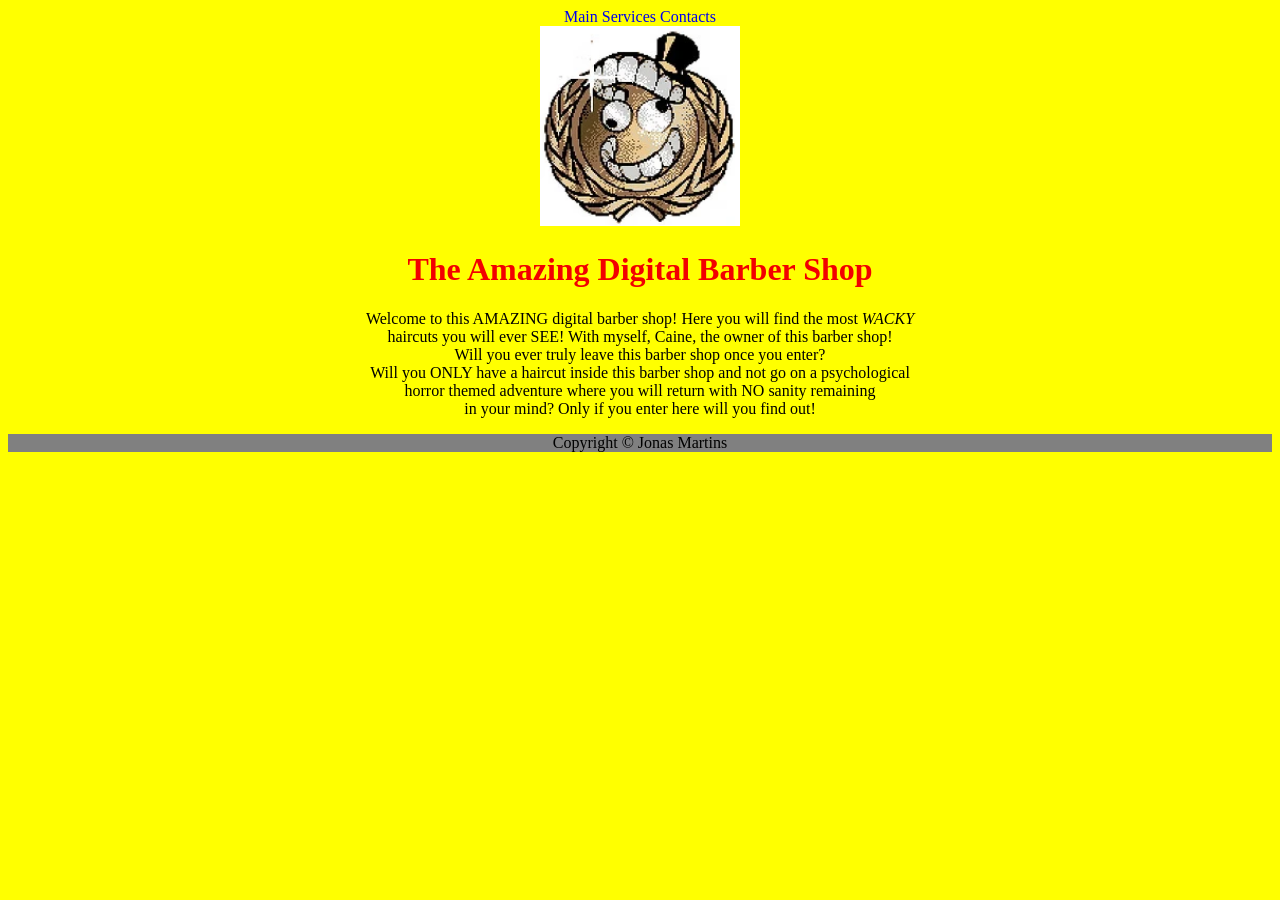
<file: index.html>
<!DOCTYPE html>
<html lang="en">
<head>
    <meta charset="UTF-8">
    <meta name="viewport" content="width=device-width, initial-scale=1.0">
    <title>The Amazing Digital Barber Shop</title>
    <link rel="stylesheet" href="style.css">
</head>
<body>

    <div class="menu">
        <a href="index.html">Main</a> <a href="services.html">Services</a> <a href="contacts.html">Contacts</a>
    </div>

    <div class="main_text">   
        <img src="Caine_CR_nominees.webp">
        <h1>The Amazing Digital Barber Shop</h1>
        <p>Welcome to this AMAZING digital barber shop! Here you will find the most <i>WACKY</i> <br>haircuts you will ever SEE! With myself, Caine, the owner of this barber shop! <br>Will you ever truly leave this barber shop once you enter? <br> Will you ONLY have a haircut inside this barber shop and not go on a psychological <br> horror themed adventure where you will return with NO sanity remaining <br>in your mind? Only if you enter here will you find out!</p>
    </div>

    <footer>
        Copyright © Jonas Martins
    </footer>

</body>
</html>
</file>
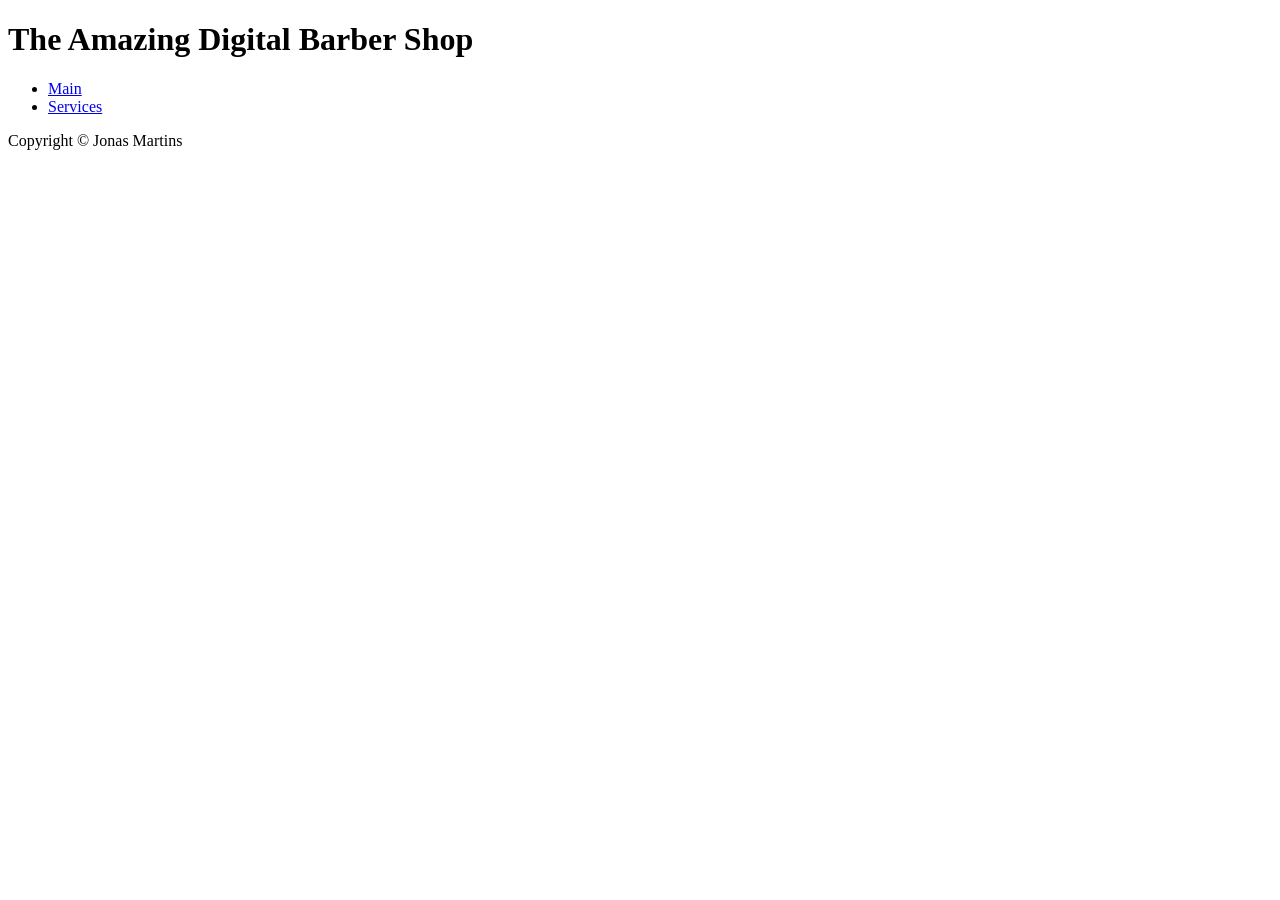
<file: contacts.html>
<!DOCTYPE html>
<html lang="en">
<head>
    <meta charset="UTF-8">
    <meta name="viewport" content="width=device-width, initial-scale=1.0">
    <title>Contacts - The Amazing Digital Barber Shop</title>
</head>
<body>
    <header>
        <h1>The Amazing Digital Barber Shop</h1>

        <ul>
            <li>
                <a href="index.html">Main</a>
            </li>
            <li>
                <a href="services.html">Services</a>
            </li>
        </ul>
    </header>

    <main>

    </main>

    <footer>
        Copyright © Jonas Martins
    </footer>
</body>
</html>
</file>
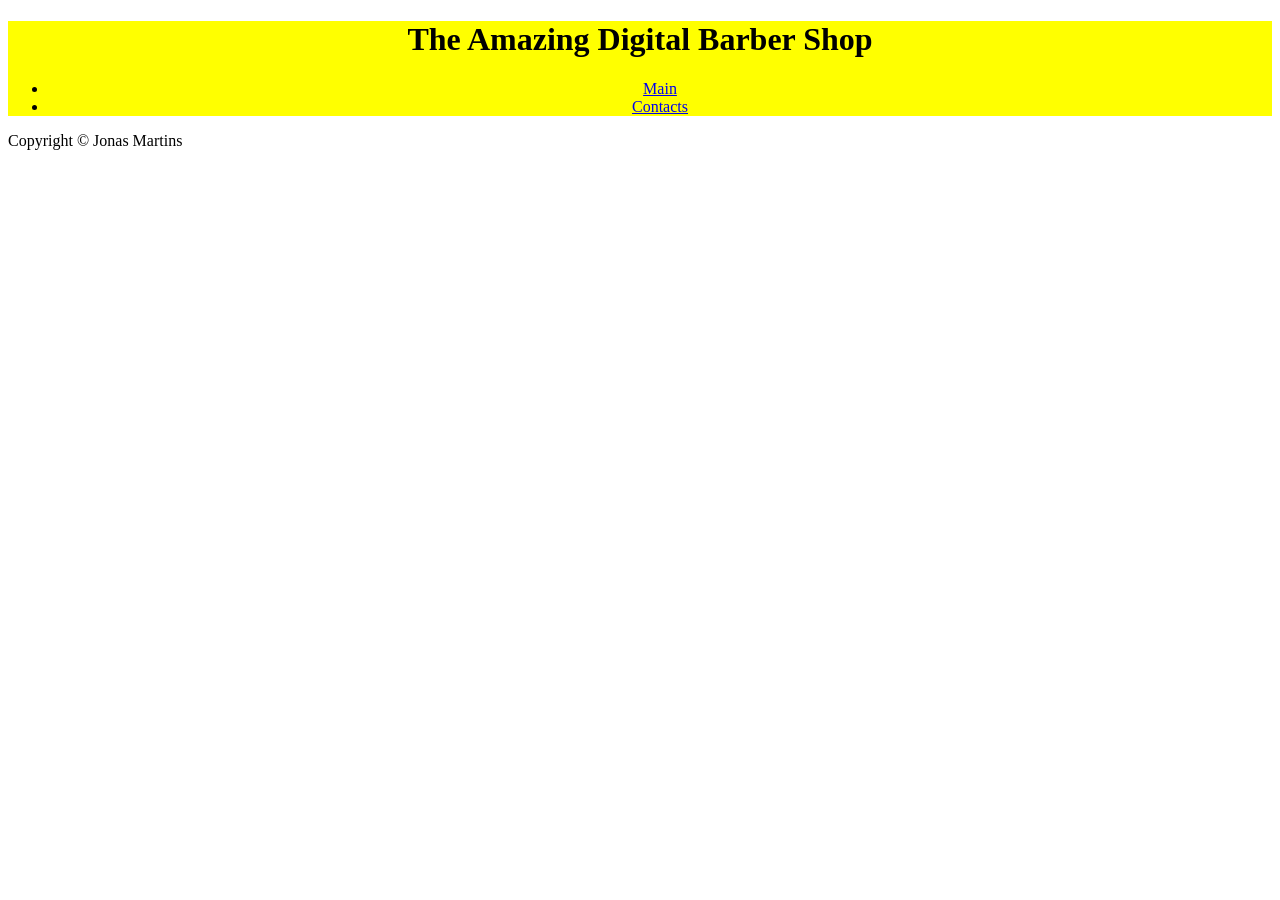
<file: services.html>
<!DOCTYPE html>
<html lang="en">
<head>
    <meta charset="UTF-8">
    <meta name="viewport" content="width=device-width, initial-scale=1.0">
    <title>Services - The Amazing Digital Barber Shop</title>
    <link rel="stylesheet" href="services.css">
</head>
<body>
    <header>
        <h1>The Amazing Digital Barber Shop</h1>

        <ul>
            <li><a href="index.html">Main</a></li>
            <li><a href="contacts.html">Contacts</a></li>
        </ul>
    </header>

    <main>

    </main>

    <footer>
        Copyright © Jonas Martins
    </footer>
</body>
</html>
</file>
<file: style.css>
h1{
    color: rgb(242, 0, 0);     
}

body {
    background-image: url(https://images-wixmp-ed30a86b8c4ca887773594c2.wixmp.com/f/7665603f-28c2-4844-a8d1-ddf3e0debf55/dluetxl-914fce78-0c96-4148-8e99-e5f6674b1bbf.jpg?token=eyJ0eXAiOiJKV1QiLCJhbGciOiJIUzI1NiJ9.[base64].8acyoQcaFUkeI7XgZbV3ORc-suW5Wd5LBW62FXAW2SA);
    background-color: yellow;
    text-align: center;
}

img {
    width: 200px;
    height: 200px;
}

a {
    text-decoration: none;
}

footer {
    background-color: grey;
}
</file>
<file: services.css>
header {
    background-image: url(https://images-wixmp-ed30a86b8c4ca887773594c2.wixmp.com/f/7665603f-28c2-4844-a8d1-ddf3e0debf55/dluetxl-914fce78-0c96-4148-8e99-e5f6674b1bbf.jpg?token=eyJ0eXAiOiJKV1QiLCJhbGciOiJIUzI1NiJ9.[base64].8acyoQcaFUkeI7XgZbV3ORc-suW5Wd5LBW62FXAW2SA);
    background-color: yellow;
    text-align: center;
}
</file>
